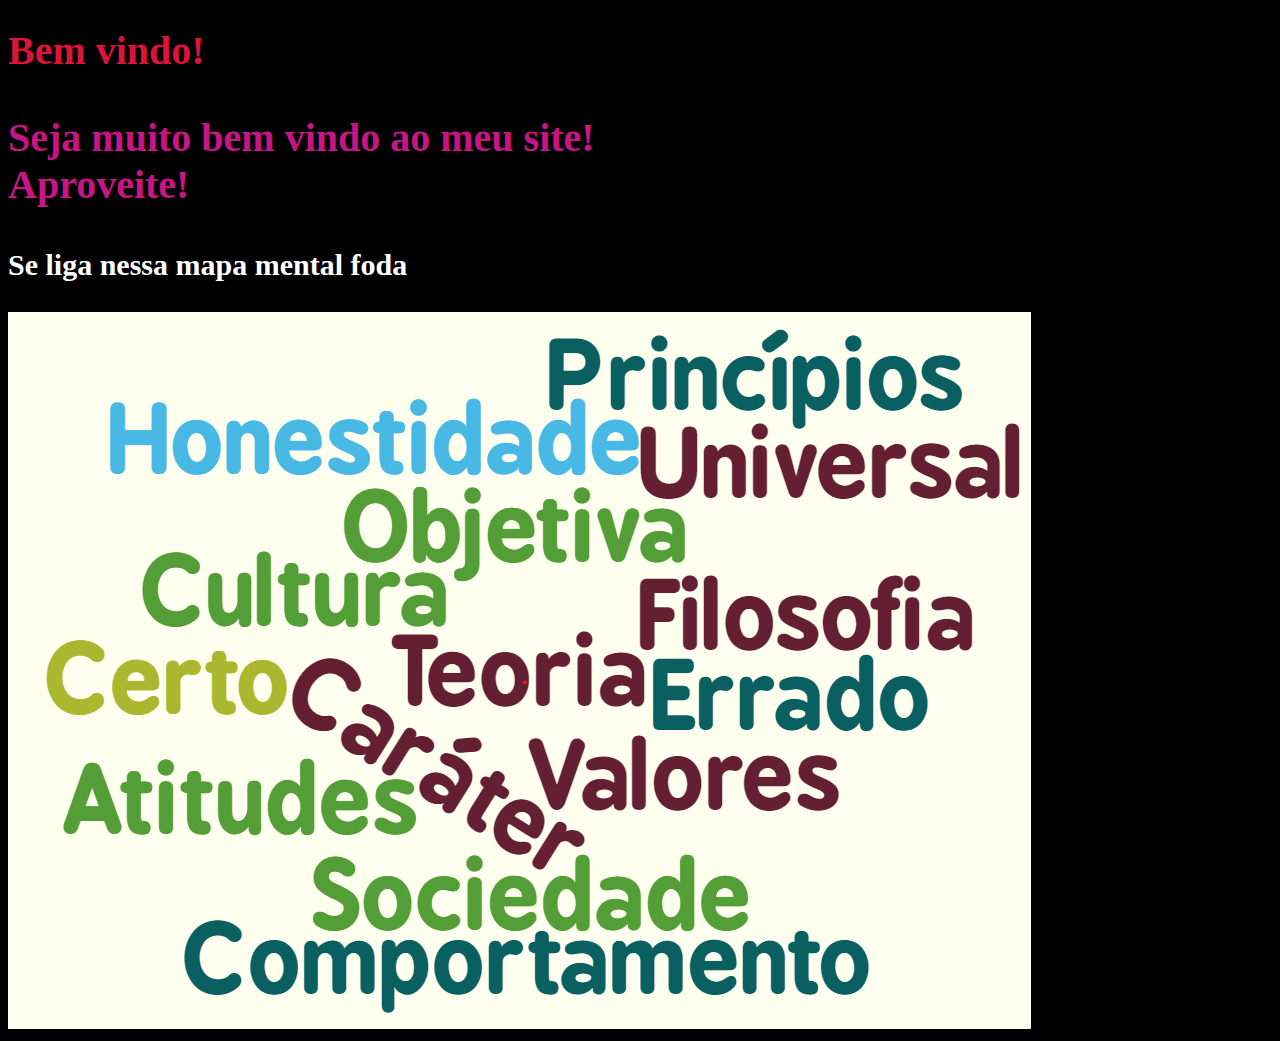
<file: Códigos/index.html>
<!DOCTYPE html>
<html lang="en">
<head>
    <meta charset="UTF-8">
    <meta http-equiv="X-UA-Compatible" content="IE=edge">
    <meta name="viewport" content="width=device-width, initial-scale=1.0">
    <title>Aula dia 07/08 - Pedro</title>
    <link rel="stylesheet" href="./style.css">
</head>
<body>
    <h1>Bem vindo!</h1>
    <p><b>Seja muito bem vindo ao meu site! Aproveite!</b></p>
    <p class="Mapa"><b>Se liga nessa mapa mental foda</b></p>
    <img src="Captura de tela 2023-05-09 111441.png" alt="Mapa mental">
</body>
</html>
</file>
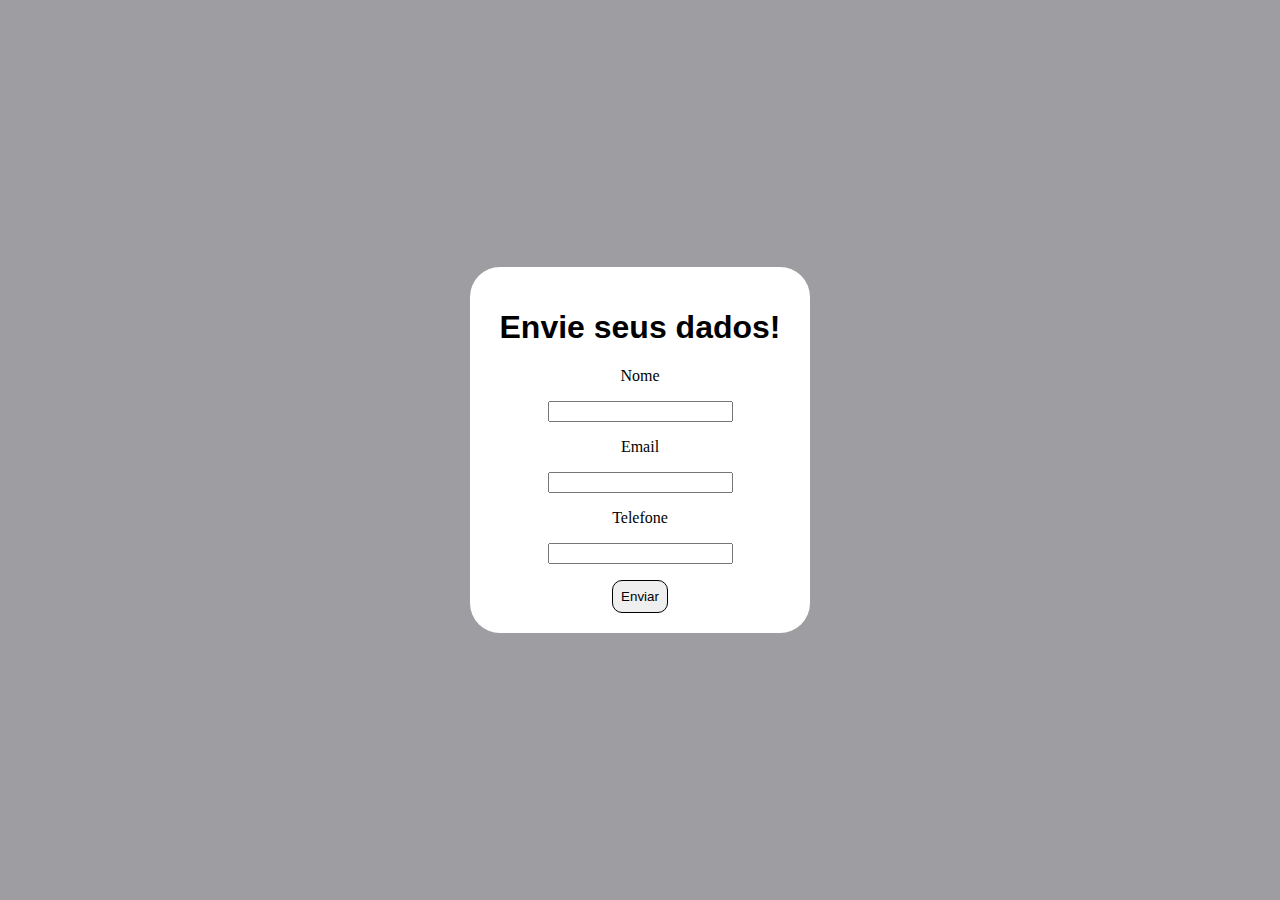
<file: Formulário - Pedro Henrique/index.html>
<!DOCTYPE html>
<html lang="pt-BR">

<head>
    <meta charset="UTF-8">
    <meta name="viewport" content="width=device-width, initial-scale=1.0">
    <title>Formulário - Pedro Henrique</title>
    <link rel="stylesheet" href="style.css">
</head>

<body>
    <div class="painel">
        <h1>Envie seus dados!</h1>
        <form action="https://formsubmit.co/pedro.hv.jb@gmail.com" method="POST">
            <p>Nome</p>
            <input class="caixa" type="text" name="name" required>
            <p>Email</p>
            <input class="caixa" type="email" name="email" required>
            <p>Telefone</p>
            <input class="caixa" type="tel" name="tel" required>
            <p></p>
            <button type="submit">Enviar</button>
        </form>
    </div>


</body>

</html>
</file>
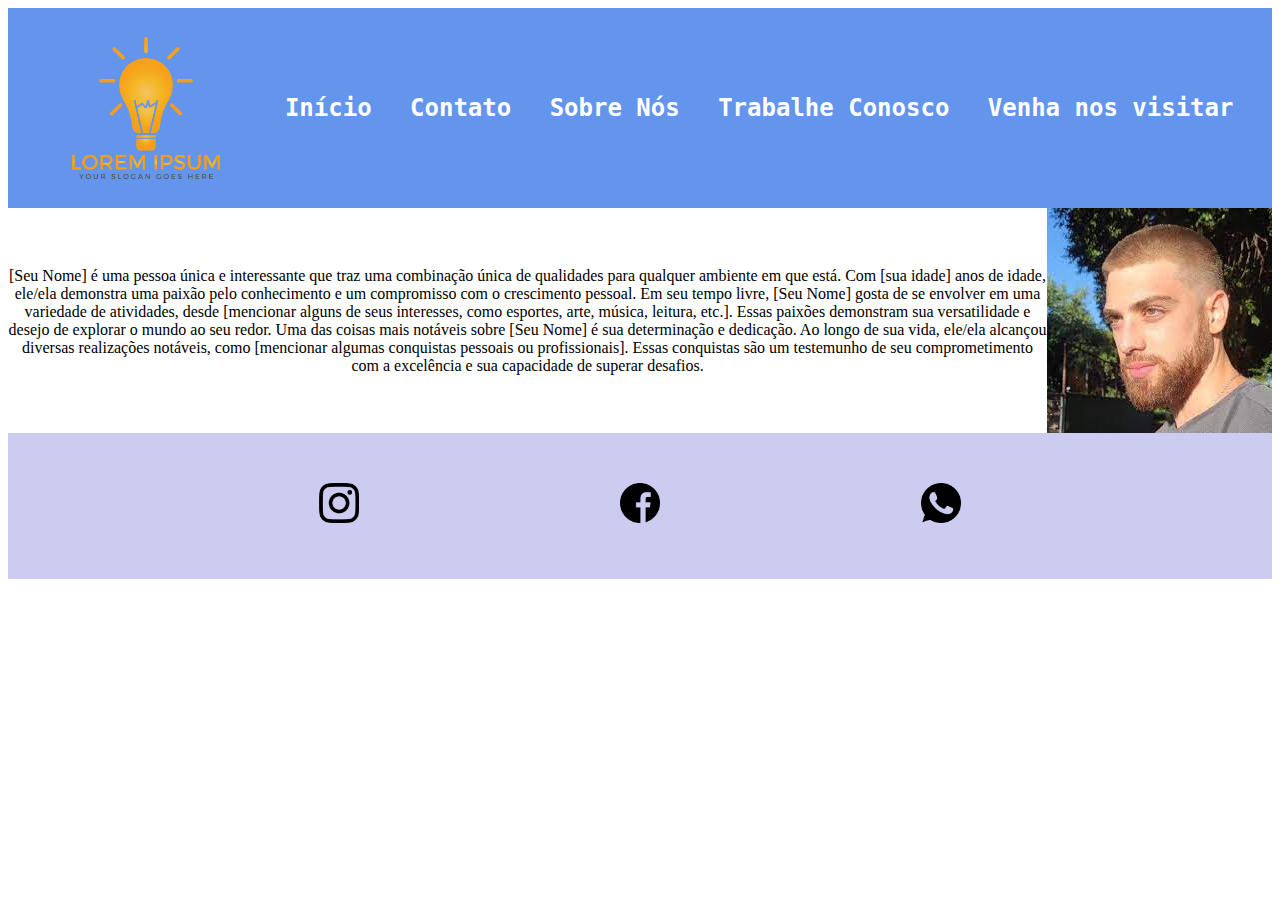
<file: Meu Site/index.html>
<!DOCTYPE html>
<html lang="pt-br">
<head>
    <meta charset="UTF-8">
    <meta name="viewport" content="width=device-width, initial-scale=1.0">
    <title>Site Lucas</title>
    <link rel="stylesheet" href="style.css">
</head>
<body>
    <header class="cabecalho">
        <img class="logotipo" src="./logotipopng.png" alt="">
        <a href="#">Início</a>
        <a href="#">Contato</a>
        <a href="#">Sobre Nós</a>
        <a href="#">Trabalhe Conosco</a>
        <a target="_blank" href="https://maps.app.goo.gl/2zok5Y98BACzyfHQA">Venha nos visitar</a>
    </header>
    <main class="corpo">
        <p>[Seu Nome] é uma pessoa única e interessante que traz uma combinação única de qualidades para qualquer ambiente em que está. Com [sua idade] anos de idade, ele/ela demonstra uma paixão pelo conhecimento e um compromisso com o crescimento pessoal.
        Em seu tempo livre, [Seu Nome] gosta de se envolver em uma variedade de atividades, desde [mencionar alguns de seus interesses, como esportes, arte, música, leitura, etc.]. Essas paixões demonstram sua versatilidade e desejo de explorar o mundo ao seu redor.
        Uma das coisas mais notáveis sobre [Seu Nome] é sua determinação e dedicação. Ao longo de sua vida, ele/ela alcançou diversas realizações notáveis, como [mencionar algumas conquistas pessoais ou profissionais]. Essas conquistas são um testemunho de seu comprometimento com a excelência e sua capacidade de superar desafios.</p>
        <img src="./minhafoto.jfif" alt="">
    </main>

    <footer class="rodape">
        <a target="_blank" href="http://instagram.com/lucassbailo"><img class="icone" src="./instagram.png" alt=""></a>
        <a target="_blank" href="#"><img class="icone" src="./facebook.png" alt=""></a>
        <a target="_blank" href="https://wa.me/5517992321773"><img class="icone" src="./whatsapp.png" alt=""></a>
    </footer>
    
</body>
</html>
</file>
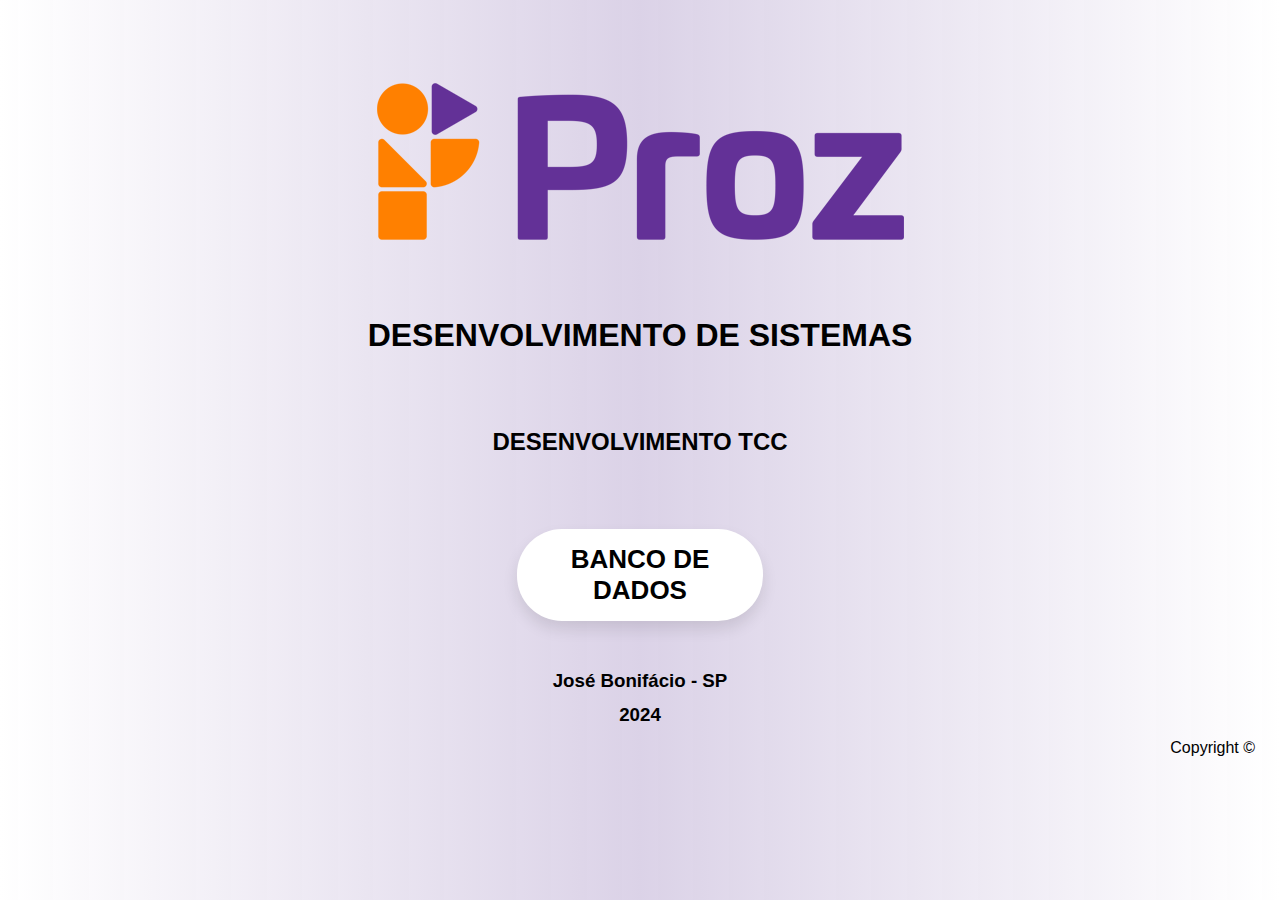
<file: Nosso TCC/index.html>
<!DOCTYPE html>
<html lang="pt-BR">
<head>
    <meta charset="UTF-8">
    <meta name="viewport" content="width=device-width, initial-scale=1.0">
    <meta http-equiv="x-ua-compatible"content="ie-edge">
    <title>TCC - Banco de Dados - E.E Pedro Brandão dos Reis - Proz</title>
    <link rel="stylesheet" href="style.css">
    <link href="https://fonts.googleapis.com/css2?family=Frank+Ruhl+Libre:wght@300..900&display=swap" rel="stylesheet">
</head>
<body>

    <img class="image" src="logo-proz.png" alt="">
    <h1 class="infos">DESENVOLVIMENTO DE SISTEMAS</h1>
    <div></div>
    <h2 class="infos">DESENVOLVIMENTO TCC</h2>
    <div></div>
     <a class="botaobanco" href="tema1.html"><h1 class="infos">BANCO DE DADOS</h1></a>
    <div></div>
    <h3 class="city">José Bonifácio - SP</h3>
    <div></div>
    <h3 class="ano">2024</h3>

    <footer class="rodape"><p>Copyright	&#169;</p></footer>

</body>
</html>
</file>
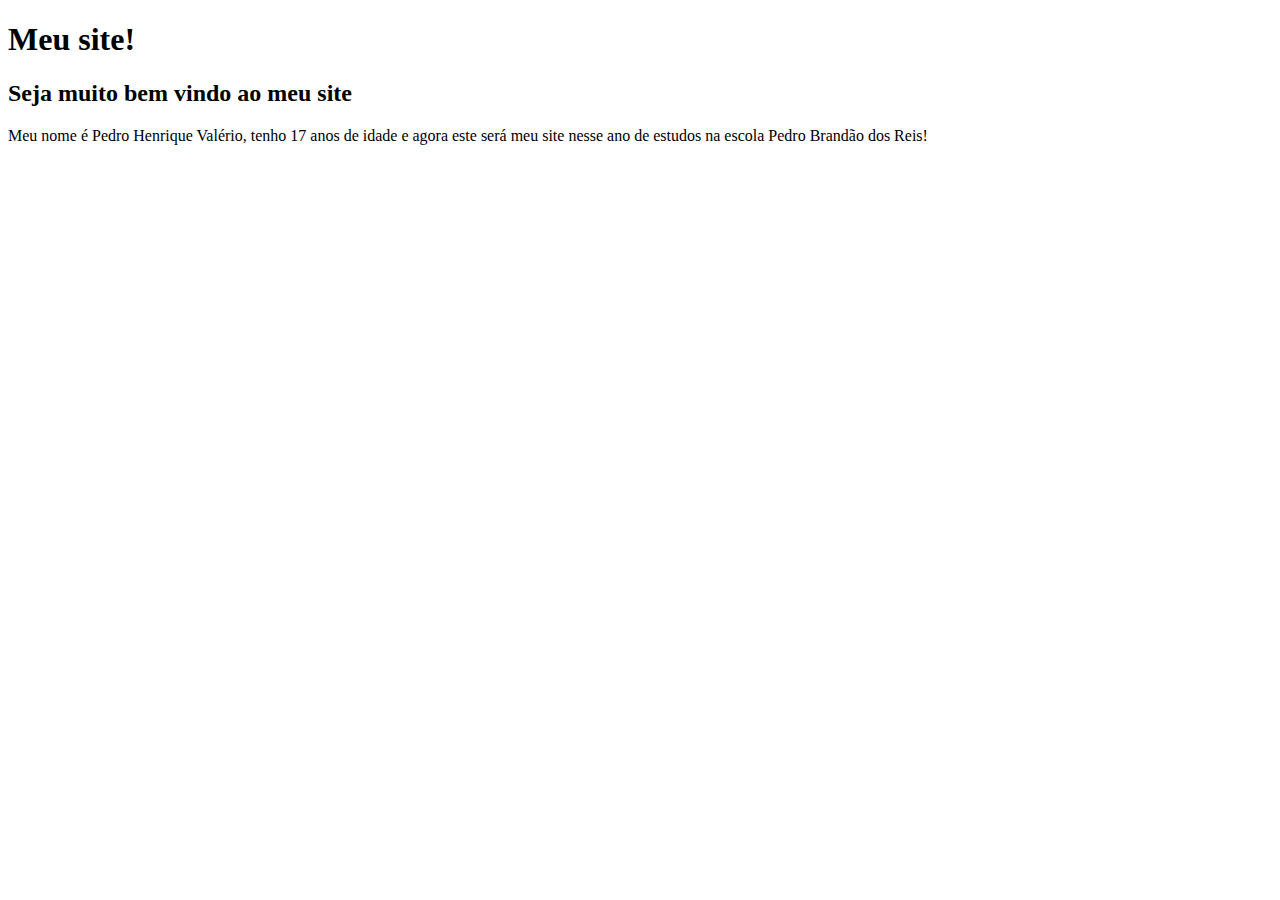
<file: TCC/index.html>
<!DOCTYPE html>
<html lang="pt-BR">
<head>
    <meta charset="UTF-8">
    <meta name="viewport" content="width=device-width, initial-scale=1.0">
    <title>Document</title>
</head>
<body>
    
    <h1>Meu site!</h1>
    <h2>Seja muito bem vindo ao meu site</h2>
    <p>Meu nome é Pedro Henrique Valério, tenho 17 anos de idade e agora este será meu site nesse ano de estudos na escola Pedro Brandão dos Reis!</p>

</body>
</html>
</file>
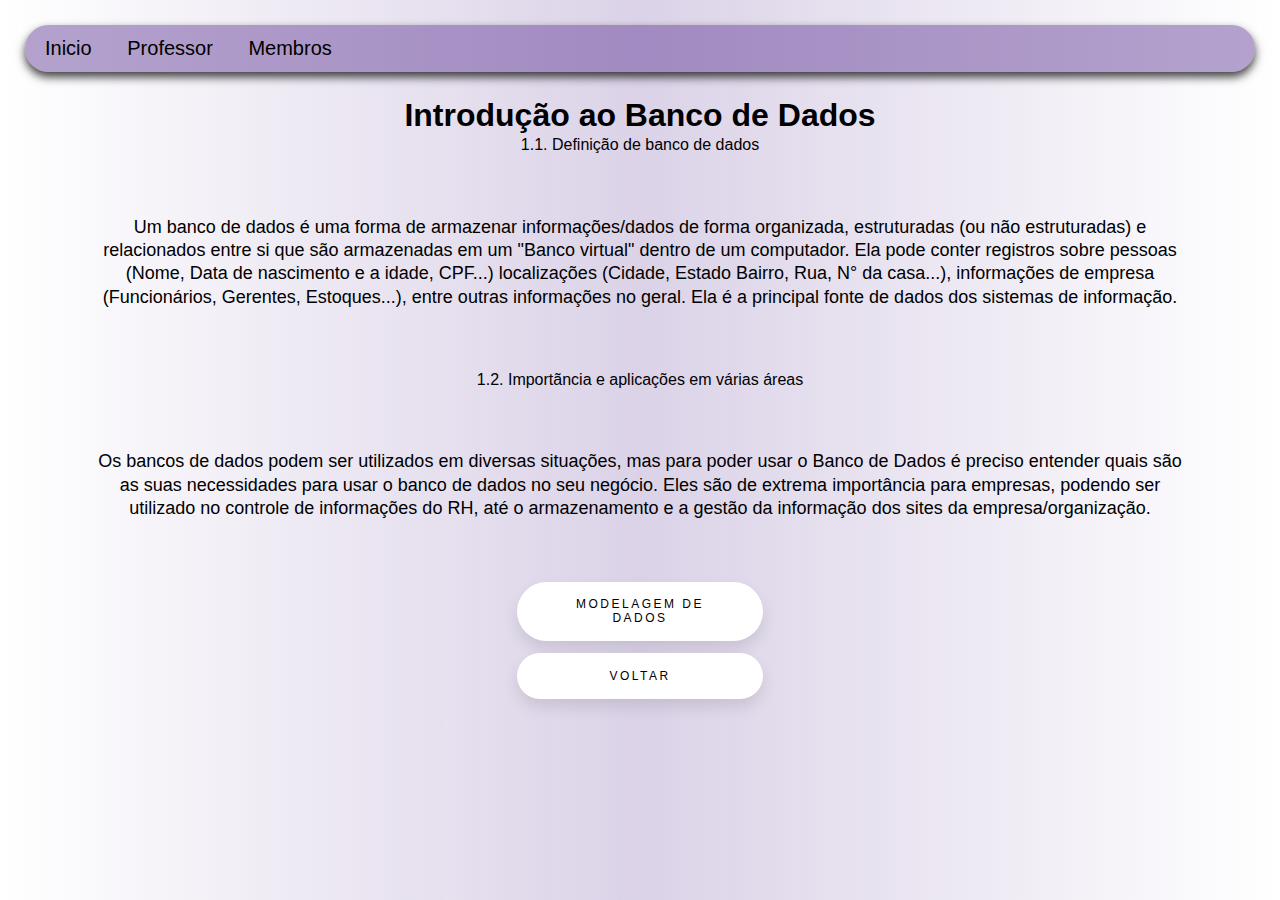
<file: Nosso TCC/tema1.html>
<!DOCTYPE html>
<html lang="pt-BR">
<head>
    <meta charset="UTF-8">
    <meta name="viewport" content="width=device-width, initial-scale=1.0">
    <title>Introdução ao Banco de Dados</title>
    <link rel="stylesheet" href="style.css">
</head>
<body>
    
    <header>
        <nav>
            <a class="topo" href="index.html">Inicio</a>
            <a class="topo" href="">Professor</a>
            <a class="topo" href="">Membros</a>
        </nav>
    </header>
    
    <h1 class="intro">Introdução ao Banco de Dados</h1> <!--Tema 1 - Introdução-->
    <p class="subtitulo">1.1. Definição de banco de dados</p>
    <p class="texto">Um banco de dados é uma forma de armazenar informações/dados de forma 
        organizada, estruturadas (ou não estruturadas) e relacionados entre si que são armazenadas em
        um "Banco virtual" dentro de um computador. 
        Ela pode conter registros sobre pessoas (Nome,
         Data de nascimento e a idade, CPF...) localizações (Cidade, Estado Bairro, Rua, N° da casa...),
          informações de empresa (Funcionários, Gerentes, Estoques...), entre outras informações no 
          geral. Ela é a principal fonte de dados dos sistemas de informação.</p> <!-- TEXTO DO TEMA 1-->
    <p class="subtitulo">1.2. Importãncia e aplicações em várias áreas</p>
    <p class="texto">Os bancos de dados podem ser utilizados em diversas situações, mas para poder usar o
        Banco de Dados é preciso entender quais são as suas necessidades para usar o banco de dados no seu negócio.
        Eles são de extrema importância para empresas, podendo ser utilizado no controle de informações do RH, até o 
        armazenamento e a gestão da informação dos sites da empresa/organização.</p> <!-- TEXTO DO TEMA 1-->
    <a class="link__pagina__modelagem" href="tema2.html">Modelagem de Dados</a>
    <a class="link__pagina__modelagem" href="index.html">Voltar</a>

</body>
</html>
</file>
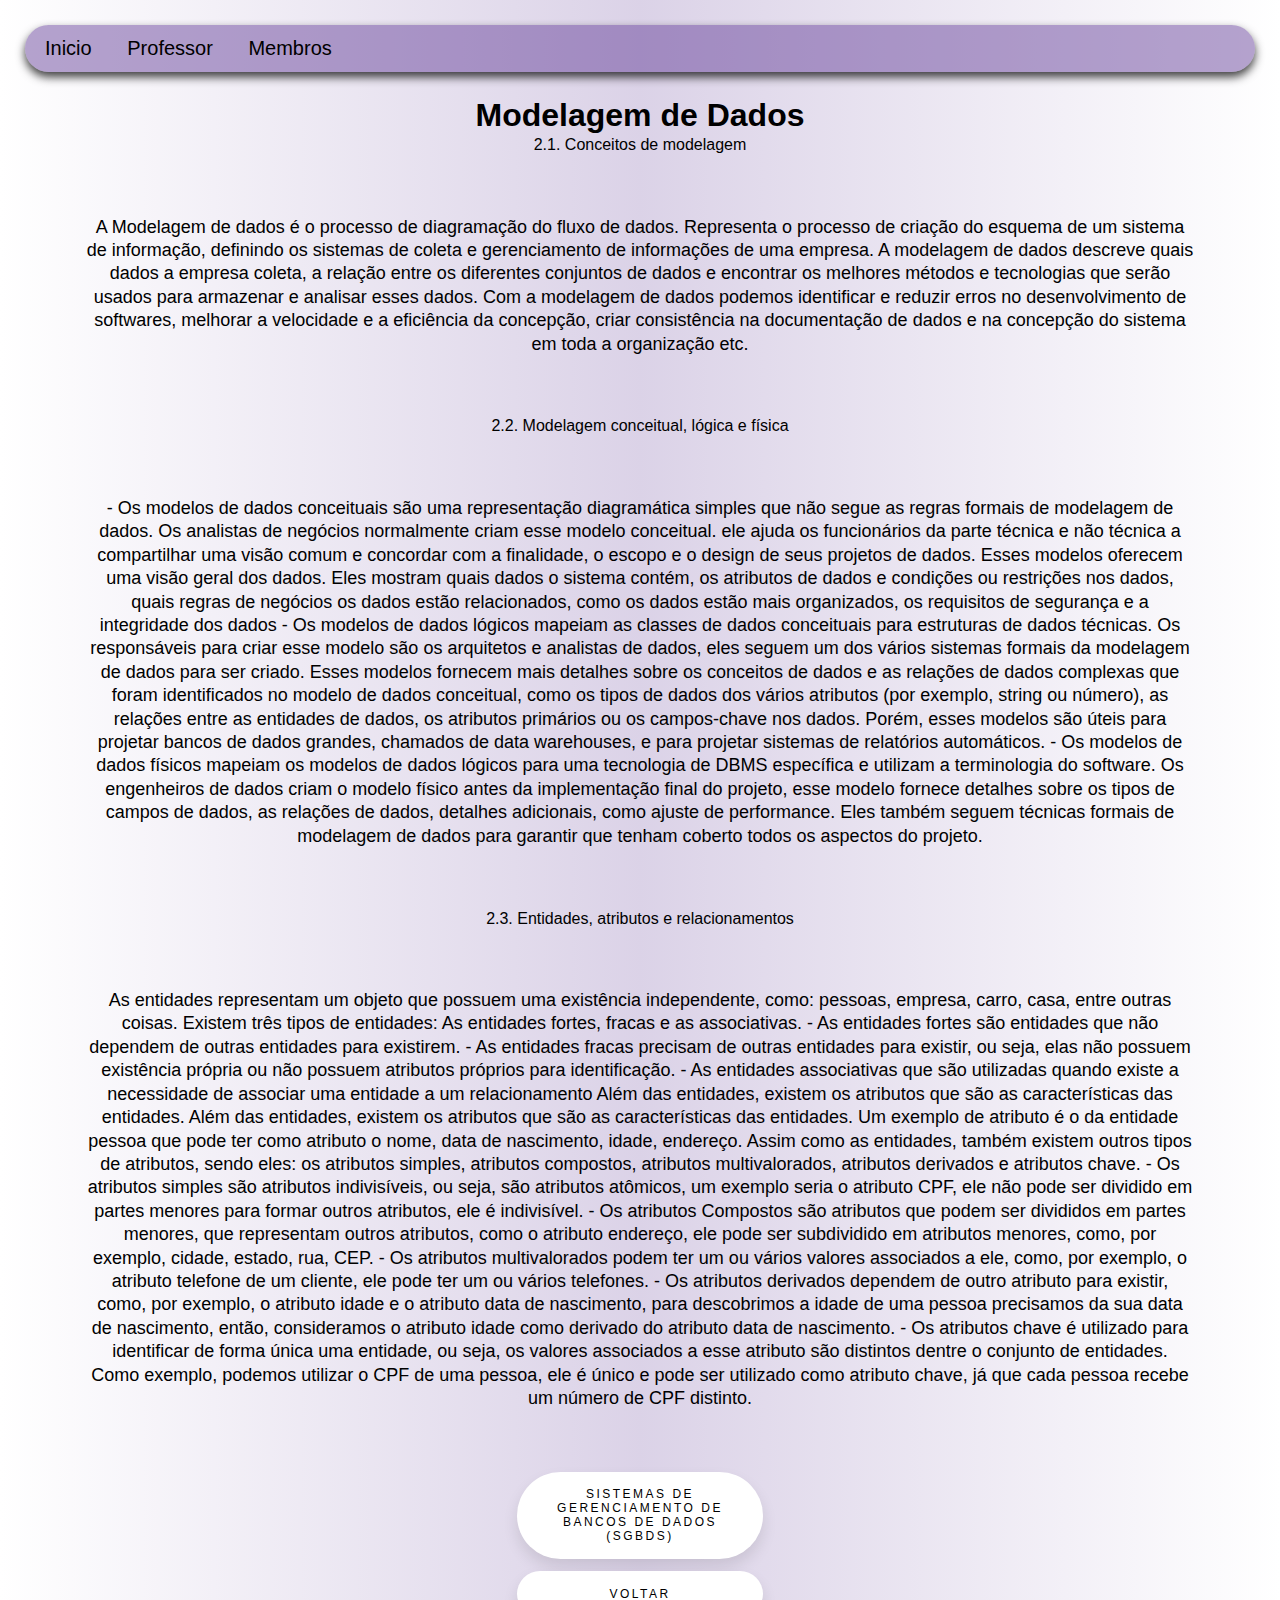
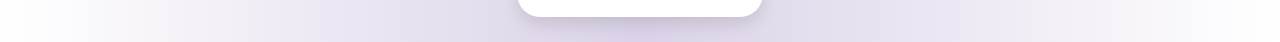
<file: Nosso TCC/tema2.html>
<!DOCTYPE html>
<html lang="pt-BR">
<head>
    <meta charset="UTF-8">
    <meta name="viewport" content="width=device-width, initial-scale=1.0">
    <title>Modelagem de Dados</title>
    <link rel="stylesheet" href="style.css">
</head>
<body>
    
    <header>
        <nav>
            <a class="topo" href="index.html">Inicio</a>
            <a class="topo" href="">Professor</a>
            <a class="topo" href="">Membros</a>
        </nav>
    </header>

    <h1 class="model">Modelagem de Dados</h1> <!--Tema 2 - Modelagem-->
    <p class="subtitulo">2.1. Conceitos de modelagem</p>
    <p class="texto">A Modelagem de dados é o processo de diagramação do fluxo de dados. 
        Representa o processo de criação do esquema de um sistema de informação, definindo os sistemas de coleta
         e gerenciamento de informações de uma empresa.
        A modelagem de dados descreve quais dados a empresa coleta, a relação entre os diferentes conjuntos de dados 
        e encontrar os melhores métodos e tecnologias que serão usados para armazenar e analisar esses dados.
        Com a modelagem de dados podemos identificar e reduzir erros no desenvolvimento de softwares, melhorar a 
        velocidade e a eficiência da concepção, criar consistência na documentação de dados e na concepção do sistema em toda a organização etc.</p> <!-- TEXTO DO TEMA 2-->
    <p class="subtitulo">2.2. Modelagem conceitual, lógica e física</p>
    <p class="texto">- Os modelos de dados conceituais são uma representação diagramática simples que não segue as regras 
        formais de modelagem de dados.
        Os analistas de negócios normalmente criam esse modelo conceitual. ele ajuda os funcionários da parte técnica e não 
        técnica a compartilhar uma visão comum e concordar com a finalidade, o escopo e o design de seus projetos de dados.
        Esses modelos oferecem uma visão geral dos dados. Eles mostram quais dados o sistema contém, os atributos de dados e 
        condições ou restrições nos dados, quais regras de negócios os dados estão relacionados, como os dados estão mais organizados, os requisitos de segurança e a integridade dos dados
        - Os modelos de dados lógicos mapeiam as classes de dados conceituais para estruturas de dados técnicas. 
        Os responsáveis para criar esse modelo são os arquitetos e analistas de dados, eles seguem um dos vários sistemas 
        formais da modelagem de dados para ser criado.
             Esses modelos fornecem mais detalhes sobre os conceitos de dados e as relações de dados complexas que foram 
             identificados no modelo de dados conceitual, como os tipos de dados dos vários atributos (por exemplo, string ou número), as relações entre as entidades de dados, os atributos primários ou os campos-chave nos dados. 
        Porém, esses modelos são úteis para projetar bancos de dados grandes, chamados de data warehouses, e para projetar 
        sistemas de relatórios automáticos.
        
        - Os modelos de dados físicos mapeiam os modelos de dados lógicos para uma tecnologia de DBMS específica e 
        utilizam a terminologia do software. 
        Os engenheiros de dados criam o modelo físico antes da implementação final do projeto, esse modelo fornece 
        detalhes sobre os tipos de campos de dados, as relações de dados, detalhes adicionais, como ajuste de performance. 
        Eles também seguem técnicas formais de modelagem de dados para garantir que tenham coberto todos os aspectos do projeto. <!-- TEXTO DO TEMA 2-->
        </p>
    <p class="subtitulo">2.3. Entidades, atributos e relacionamentos</p>
    <p class="texto">As entidades representam um objeto que possuem uma existência independente, como: pessoas, empresa, carro, casa, entre outras coisas.
        Existem três tipos de entidades: As entidades fortes, fracas e as associativas.
        
        - As entidades fortes são entidades que não dependem de outras entidades para existirem.
        - As entidades fracas precisam de outras entidades para existir, ou seja, elas não possuem existência 
        própria ou não possuem atributos próprios para identificação.
        - As entidades associativas que são utilizadas quando existe a necessidade de associar uma entidade a um relacionamento
        Além das entidades, existem os atributos que são as características das entidades.
        Além das entidades, existem os atributos que são as características das entidades. Um exemplo de atributo é o da 
        entidade pessoa que pode ter como atributo o nome, data de nascimento, idade, endereço. Assim como as entidades, 
        também existem outros tipos de atributos, sendo eles: os atributos simples, atributos compostos, atributos multivalorados, 
        atributos derivados e atributos chave.
        
        - Os atributos simples são atributos indivisíveis, ou seja, são atributos atômicos, um exemplo seria o atributo CPF, 
        ele não pode ser dividido em partes menores para formar outros atributos, ele é indivisível.
        
        - Os atributos Compostos são atributos que podem ser divididos em partes menores, que representam outros atributos, 
        como o atributo endereço, ele pode ser subdividido em atributos menores, como, por exemplo, cidade, estado, rua, CEP.
        
        - Os atributos multivalorados podem ter um ou vários valores associados a ele, como, por exemplo, o atributo 
        telefone de um cliente, ele pode ter um ou vários telefones.
        
        - Os atributos derivados dependem de outro atributo para existir, como, por exemplo, o atributo idade e o 
        atributo data de nascimento, para descobrimos a idade de uma pessoa precisamos da sua data de nascimento, então, 
        consideramos o atributo idade como derivado do atributo data de nascimento.
        
        - Os atributos chave é utilizado para identificar de forma única uma entidade, ou seja, os valores associados a esse 
        atributo são distintos dentre o conjunto de entidades. Como exemplo, podemos utilizar o CPF de uma pessoa, ele é único e 
        pode ser utilizado como atributo chave, já que cada pessoa recebe um número de CPF distinto.</p> <!-- TEXTO DO TEMA 2-->

    <a class="link__pagina__modelagem" href="tema3.html">Sistemas de Gerenciamento de Bancos de Dados (SGBDs)</a>
    <a class="link__pagina__modelagem" href="tema1.html">Voltar</a>

</body>
</html>
</file>
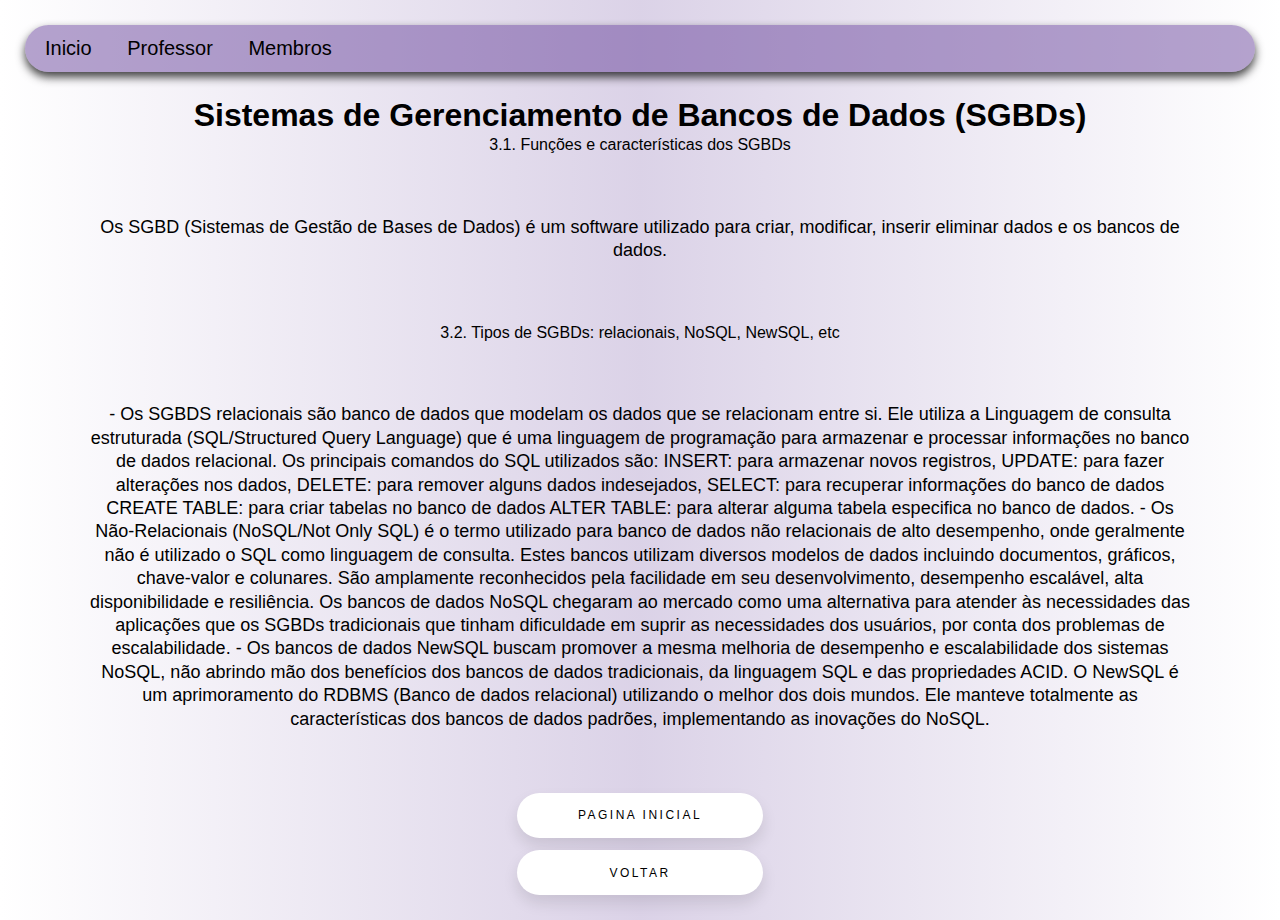
<file: Nosso TCC/tema3.html>
<!DOCTYPE html>
<html lang="pt-BR">
<head>
    <meta charset="UTF-8">
    <meta name="viewport" content="width=device-width, initial-scale=1.0">
    <title>Sistema de Gerenciamento de Banco de Dados (SGBDs)</title>
    <link rel="stylesheet" href="style.css">
</head>
<body>
    
    <header>
        <nav>
            <a class="topo" href="index.html">Inicio</a>
            <a class="topo" href="">Professor</a>
            <a class="topo" href="">Membros</a>
        </nav>
    </header>

    <h1 class="gerenc">Sistemas de Gerenciamento de Bancos de Dados (SGBDs)</h1> <!--Tema 3 - SGBDs-->
    <p class="subtitulo">3.1. Funções e características dos SGBDs</p>
    <p class="texto">Os SGBD (Sistemas de Gestão de Bases de Dados) é um software utilizado para criar, 
        modificar, inserir eliminar dados e os bancos de dados.</p> <!-- TEXTO DO TEMA 3-->
    <p class="subtitulo">3.2. Tipos de SGBDs: relacionais, NoSQL, NewSQL, etc</p>
    <p class="texto">- Os SGBDS relacionais são banco de dados que modelam os dados que se relacionam entre si. 
        Ele utiliza a Linguagem de consulta estruturada (SQL/Structured Query Language) que é uma linguagem de 
        programação para armazenar e processar informações no banco de dados relacional. Os principais comandos do SQL utilizados são: 

        INSERT: para armazenar novos registros, 
        UPDATE: para fazer alterações nos dados, 
        DELETE: para remover alguns dados indesejados, 
        SELECT: para recuperar informações do banco de dados 
        CREATE TABLE: para criar tabelas no banco de dados
        ALTER TABLE: para alterar alguma tabela especifica no banco de dados.
        
        - Os Não-Relacionais (NoSQL/Not Only SQL) é o termo utilizado para banco de dados não relacionais de alto desempenho, 
        onde geralmente não é utilizado o SQL como linguagem de consulta. Estes bancos utilizam diversos modelos de dados incluindo 
        documentos, gráficos, chave-valor e colunares. São amplamente reconhecidos pela facilidade em seu desenvolvimento, desempenho 
        escalável, alta disponibilidade e resiliência.
        Os bancos de dados NoSQL chegaram ao mercado como uma alternativa para atender às necessidades das aplicações que os SGBDs 
        tradicionais que tinham dificuldade em suprir as necessidades dos usuários, por conta dos problemas de escalabilidade. 
        
        - Os bancos de dados NewSQL buscam promover a mesma melhoria de desempenho e escalabilidade dos sistemas NoSQL, não abrindo 
        mão dos benefícios dos bancos de dados tradicionais, da linguagem SQL e das propriedades ACID.
        O NewSQL é um aprimoramento do RDBMS (Banco de dados relacional) utilizando o melhor dos dois mundos. Ele manteve totalmente 
        as características dos bancos de dados padrões, implementando as inovações do NoSQL.</p> <!-- TEXTO DO TEMA 3-->
    <a class="link__pagina__modelagem" href="index.html">Pagina inicial</a>
    <a class="link__pagina__modelagem" href="tema2.html">Voltar</a>

</body>
</html>
</file>
<file: Códigos/style.css>
h1 {
    color: crimson;
    font-size: 40px;
}

p {
    color: mediumvioletred;
    font-size: 40px;
    width: 700px;
}

body {
    background-color: black;
}

.Mapa {
    color: white;
    font-size: 30px;
}
</file>
<file: Formulário - Pedro Henrique/style.css>
body {
    background-color: rgba(89, 89, 97, 0.589);
    width: 100%;
    display: flex;
    justify-content: center;
    align-items: center;
    height: 100vh;
    margin: 0;
}

.painel {
    background-color: white;
    text-align: center;
    padding: 20px;
    width: 300px;
    height: auto;
    border-radius: 30px;
}

p {
    font-family: Georgia, 'Times New Roman', Times, serif;
}

button {
    padding: 8px;
    border: 1px solid black;
    border-radius: 10px;
    transition: 0.6s;
}

button:hover {
    background-color: rgba(83, 77, 77, 0.37);
    border: 1px solid rgba(0, 0, 0, 0.507);
    cursor: pointer;
    transform: scale(1.15);
    transition: 0.6s;
}

h1 {
    font-family: 'Gill Sans', 'Gill Sans MT', Calibri, 'Trebuchet MS', sans-serif;
}
</file>
<file: Meu Site/style.css>
body {

}

.logotipo {
    width: 200px;
}

.cabecalho {
    background-color:cornflowerblue;
    color: white;
    display: flex;
    align-items: center;
    justify-content: space-evenly;
}

a {
    text-decoration: none;
    color: white;
    font-weight: bold;
    font-size: 24px;
    font-family: monospace;
}

.icone {
    width: 40px;
}

.rodape {
    display: flex;
    justify-content: space-evenly;
    padding: 50px;
    background-color: rgb(204, 204, 241);
}

.corpo {
    display: flex;
    align-items: center;
    text-align: center;
}
</file>
<file: Nosso TCC/style.css>
body {
    display: center;
    margin: 25px;
    background: linear-gradient(90deg, #ffffff4a , #5b339338, #ffffff4a);
}

a {
    align-items: center;
    color: #000;
    font-weight: 500;
    text-decoration: none;
    margin-right: 30px;
}

.topo:hover {
    transform: scale(1.05);
    transition: 200ms linear;
}

.botaobanco {
    color: #5b3393;
    border: none;
    border-radius: 45px;
    box-shadow: 0px 8px 15px rgba(0, 0, 0, 0.1);
    transition: all 0.3s ease 0s;
    cursor: pointer;
    outline: none;
    display: flex;
    flex-direction: column-reverse;
    margin: 1% 40%;
    margin-bottom: 4%;
    text-align: center;
    text-transform: uppercase;
    color: #000;
    background-color: #fff;
    font-size: 13px;
}

.botaobanco:hover {
    background-color: #5b3393;
    box-shadow: 0px 15px 20px rgba(153, 154, 153, 0.4);
    color: #fff;
    transform: scale(1.05);
    transition: 200ms linear;
  }

  .botaobanco:active {
    transform: translateY(-1px);
  }

*{
    margin: 0;
    padding: 0;
    font-family: Verdana, Geneva, Tahoma, sans-serif;
}

.infos {
    display: flex;
    margin: auto;
    text-align: center;
    align-items: center;
    justify-content: center;
    margin: 6%; 
    text-decoration: none;
}

.texto {
    text-align: center;
    align-items: center;
    margin-left: 10%;
    margin-right: 10%;
    font-size: large;
    margin: 5%;
    line-height: 130%;
}

.subtitulo {
    display: flex;
    margin: auto;
    text-align: center;
    align-items: center;
    justify-content: center;
    margin-top: 0.2%;
}

.intro {
    display: flex;
    margin: auto;
    text-align: center;
    align-items: center;
    justify-content: center;
    margin-top: 2%;
}

.model {
    display: flex;
    margin: auto;
    text-align: center;
    align-items: center;
    justify-content: center;
    margin-top: 2%;
}

.gerenc {
    display: flex;
    margin: auto;
    text-align: center;
    align-items: center;
    justify-content: center;
    margin-top: 2%;
}

.city {
    display: flex;
    margin: auto;
    text-align: center;
    align-items: center;
    justify-content: center;
}

.ano {
    display: flex;
    margin: auto;
    text-align: center;
    align-items: center;
    justify-content: center;
    margin: 1%;
}

.image {
    display: flex;
    margin-left: auto;
    margin-right: auto;
    margin-top: 80px;
    text-align: center;
    align-items: center;
    justify-content: center;
}

.ano, .city, .gerenc, .model, .intro, .subtitulo, .infos {
    font-optical-sizing: auto;
    font-weight: <weight>;
    font-style: normal;
} 

.rodape {
    display: flex;
    text-align: end;
    align-items: center;
    justify-content: right;
    margin-bottom: 0%;
}


.link__pagina__modelagem{
    padding: 1.3em 3em;
    font-size: 12px;
    text-transform: uppercase;
    letter-spacing: 2.5px;
    font-weight: 500;
    color: #000;
    background-color: #fff;
    border: none;
    border-radius: 45px;
    box-shadow: 0px 8px 15px rgba(0, 0, 0, 0.1);
    transition: all 0.3s ease 0s;
    cursor: pointer;
    outline: none;
    display: flex;
    flex-direction: column-reverse;
    margin: 1% 40%;
    text-align: center;
  }
  
.link__pagina__modelagem:hover {
    background-color: #5b3393;
    box-shadow: 0px 15px 20px rgba(153, 154, 153, 0.4);
    color: #fff;
    transform: translateY(-7px);
  }
  
.link__pagina__modelagem:active {
    transform: translateY(-1px);
  }

header {
    display: flex;
    box-shadow: 0px 5px 10px rgba(0, 0, 0, 0.753);
    background-color: #5b339373;
    justify-content: space-between;
    border-bottom: 10px black;
    padding: 12px 20px;
    align-items: center;
    border-radius: 40px;
    font-size: 20px;
    text-decoration: none;
}

@import url('https://fonts.googleapis.com/css2?family=Frank+Ruhl+Libre:wght@300..900&display=swap');
</file>
